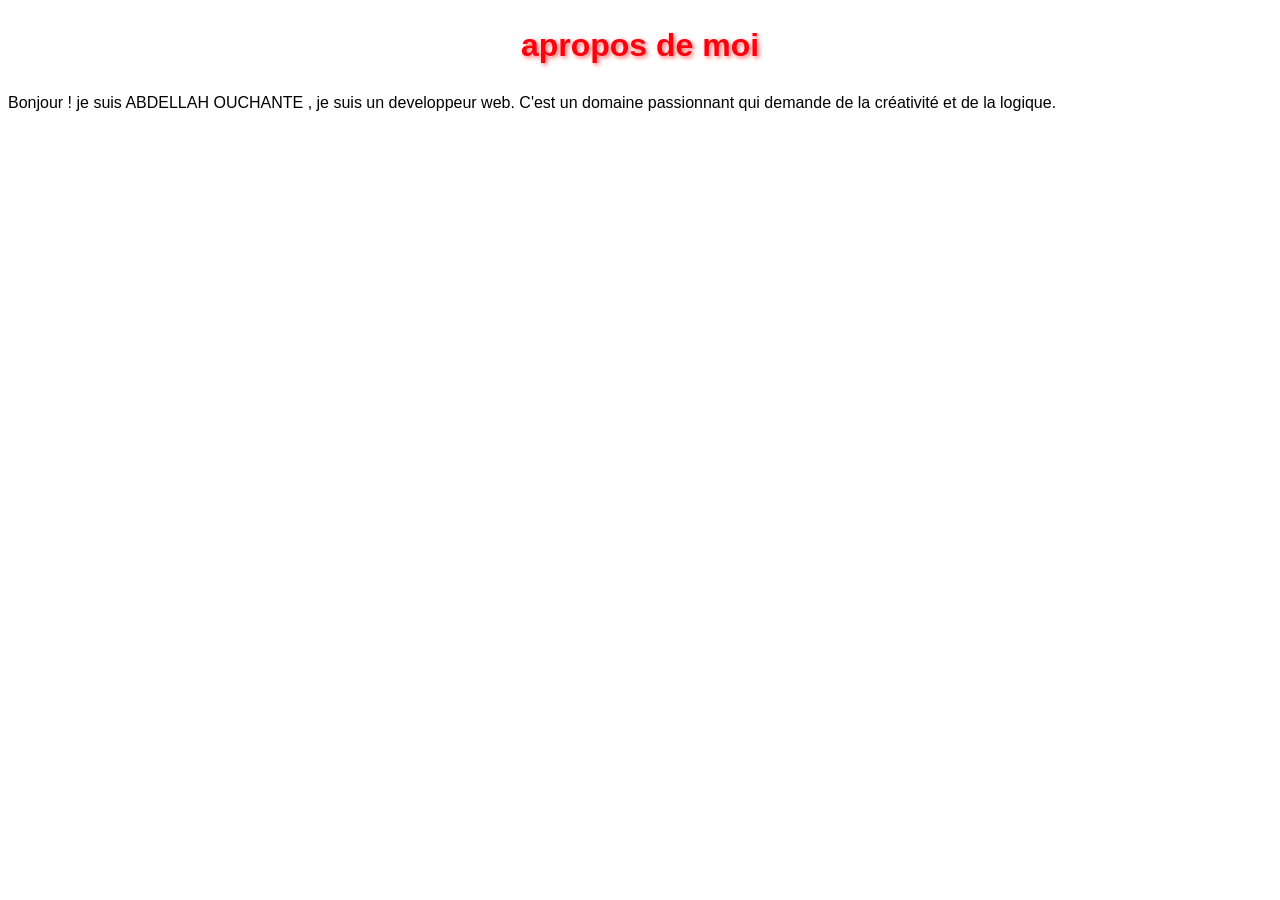
<file: tp3/apropos.html>
<!DOCTYPE html>
<html lang="en">
<head>
    <meta charset="UTF-8">
    <meta name="viewport" content="width=device-width, initial-scale=1.0">
    <title>apropos</title>
    <link rel="styleSheet"
    href="tp3.css">
</head>
<body>
    <h1>apropos de moi</h1>
<p class="Pcolor">Bonjour ! je suis ABDELLAH OUCHANTE , je suis un developpeur web. C'est un domaine passionnant qui demande de la créativité et de la logique.</p>
</body>
</html>
</file>
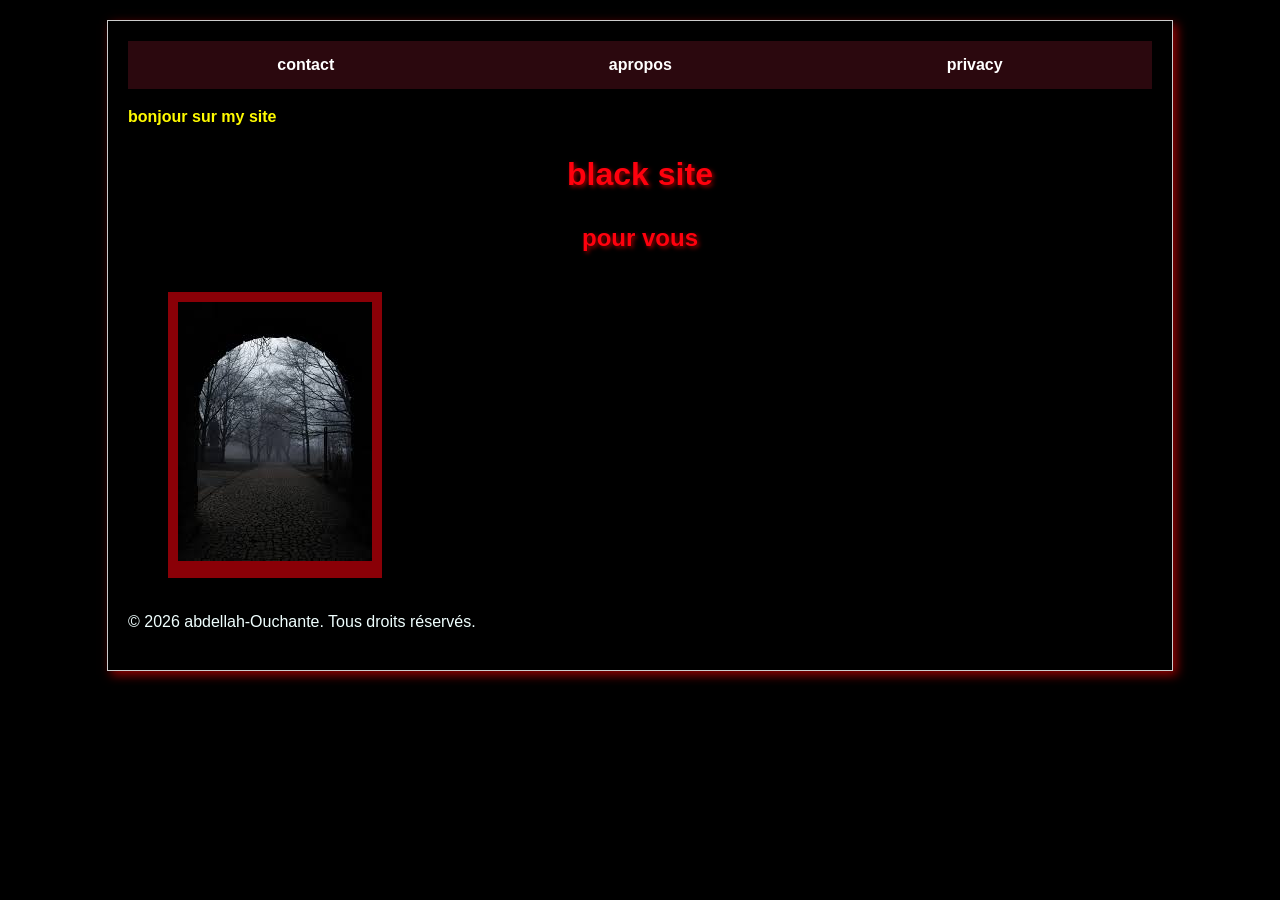
<file: tp3/tp3.html>
<!DOCTYPE html>
<html lang="en">
<head>
    <meta charset="UTF-8">
    <meta name="viewport" content="width=device-width, initial-scale=1.0">
    <title>tp3</title>
    <link rel="styleSheet"
     href="tp3.css" >
</head>
<body id="presentation">
    <nav>
        <a href="contact.html">contact</a>
        <a href="apropos.html">apropos</a>
        <a href="privacy.html">privacy</a>
    </nav> 
    <p class="mise-en-avant">bonjour sur my site</p>
    <h1>black site</h1>
    <h2>pour vous</h2>
    <figure><a href="https://www.youtube.com/watch?v=KNs76OLG-qc"><img src="image.jpg"></a></figure>
     <footer>
        <p>&copy; 2026 abdellah-Ouchante. Tous droits réservés.</p>
    </footer>
   
    
</body>
</html>
</file>
<file: tp3/tp3.css>
body {
    font-family: Arial, sans-serif;
    color:blueviolet;
    line-height:1.5;

}
h1,h2 {
    color:rgb(255, 0, 13);
    text-align: center;
    text-shadow: 2px 2px 4px rgba(255, 0, 0, 0.582);
}
.mise-en-avant {
    color:rgb(255, 251, 0);
    font-weight: bold;
    cursor:pointer;

}
#presentation{
    background-color:black;
    width:80%;
    margin:20px auto;
    padding:20px;
    border: 1px solid #ccc;
    box-shadow: 4px 4px 10px rgba(255, 0, 0, 0.582);
}
figure{
    border-raduis: 12px;
    background-color:rgb(138, 0, 7);
    padding:10px;
    display:inline-block;
    transition: transform 0.3s ease;
}
nav{
    display:flex;
    justify-content:space-around;
    background-color:rgb(43, 8, 14);
    padding:12px;
}
nav a {
    color:white;
    text-decoration: none;
    font-weight:bold;
}
nav a:hover{
    color:rgb(249, 253, 0);
    text-decoration: underline;
}
img{
    opacity:1;
}
figure:hover {
    transform: scale(1.05) rotate(-2deg);
}
media (max-width: 600px){
    nav{
        flex-direction: column;
    }
    #presentation{
        width: 95%;
    }
}
p{
    color: azure;
}
.Pcolor {
    color: black;
}
</file>
